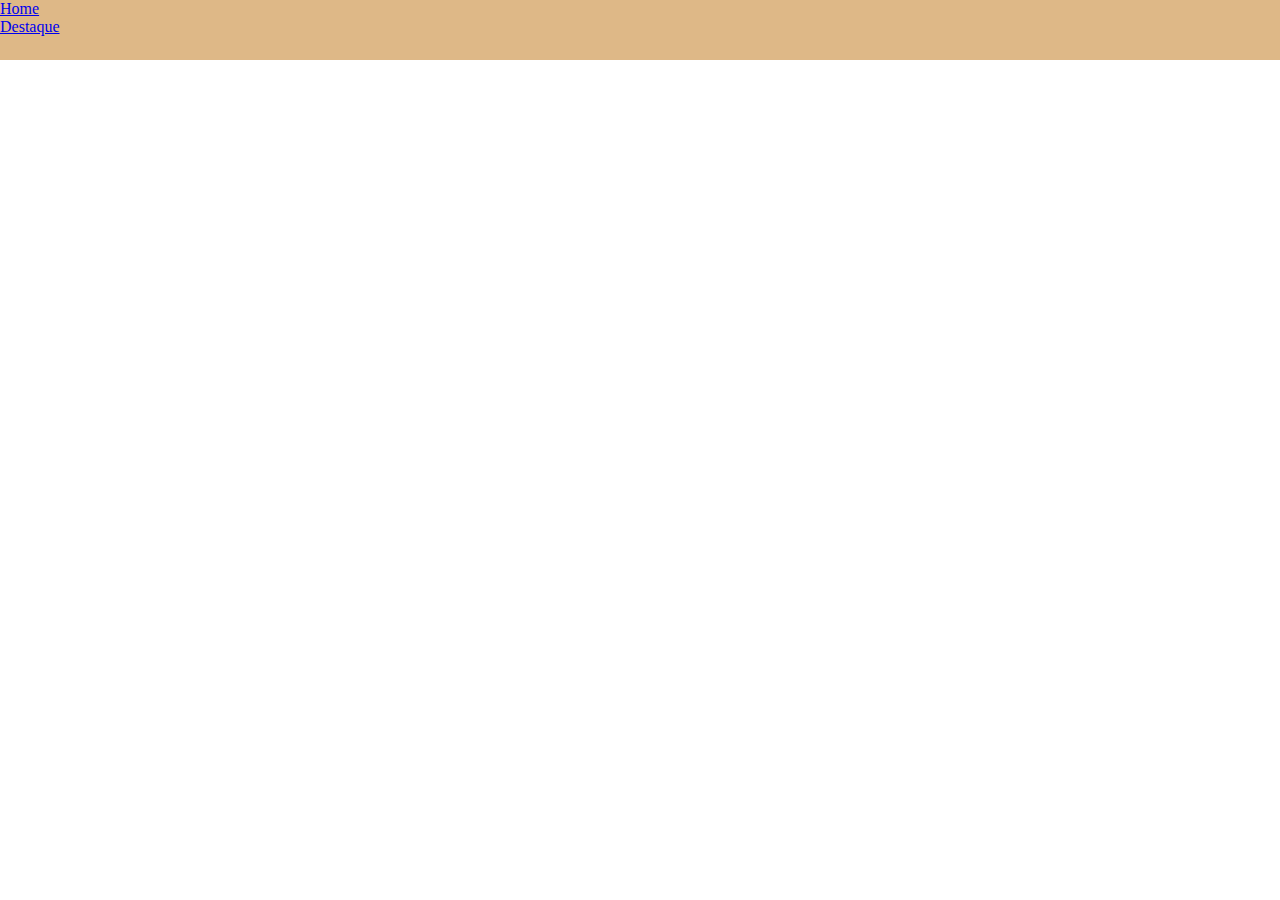
<file: destaque.html>
<!DOCTYPE html>
<html lang="en">
<head>
    <meta charset="UTF-8">
    <meta http-equiv="X-UA-Compatible" content="IE=edge">
    <meta name="viewport" content="width=device-width, initial-scale=1.0">
    <title>Destaques do Cinema</title>
    <link rel="stylesheet" href="mob.css">
</head>
<body>
    <header class="menu">
<nav>
    <ul>
        <li><a href="index.html">Home</a></li>
        <li><a href="destaque.html">Destaque</a></li>
    </ul>
</nav>
    </header>
    <section class="contudo"></section>
</body>
</html>
</file>
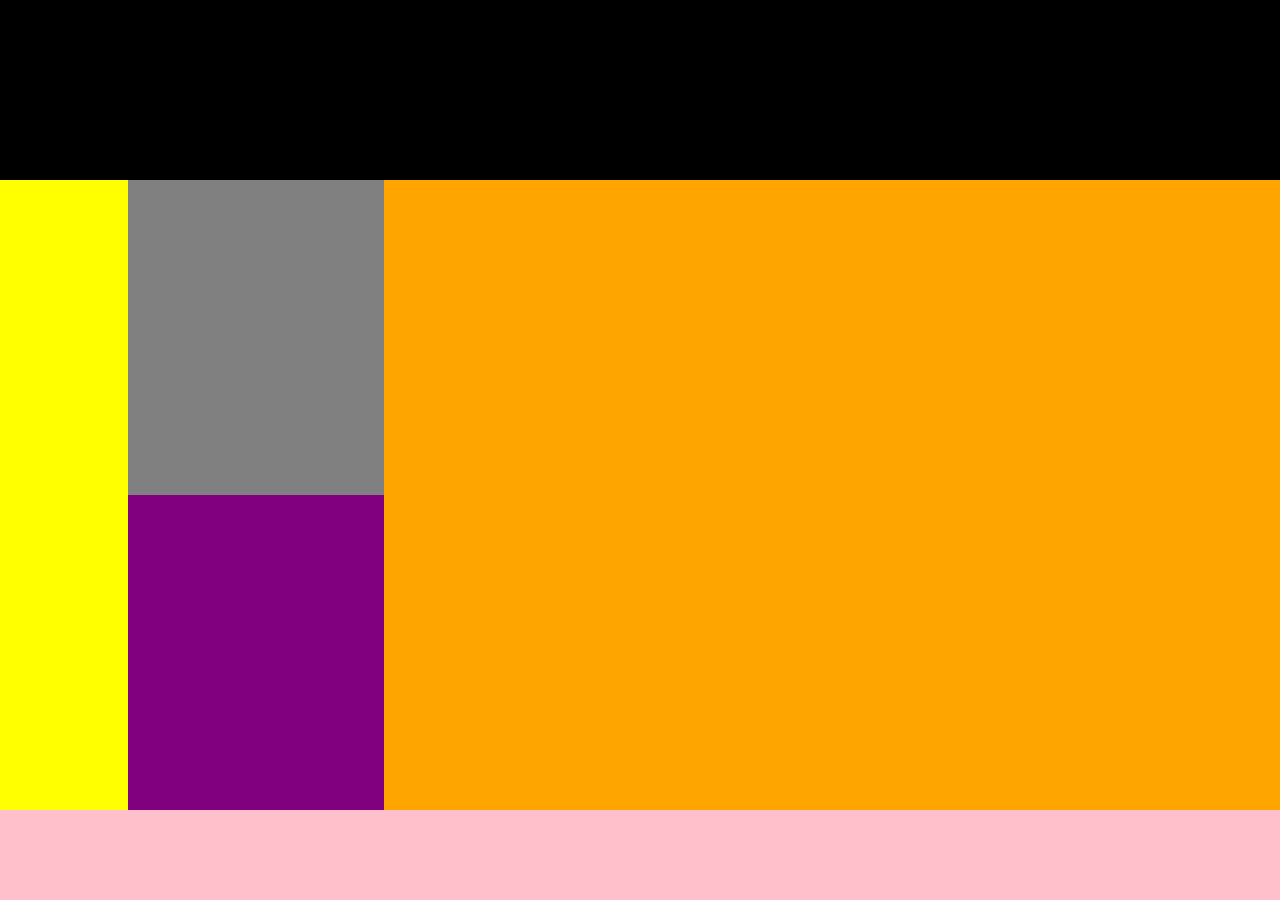
<file: estudogrid.html>
<!DOCTYPE html>
<html lang="en">
<head>
    <meta charset="UTF-8">
    <meta http-equiv="X-UA-Compatible" content="IE=edge">
    <meta name="viewport" content="width=device-width, initial-scale=1.0">
    <title>Document</title>
    <link rel="stylesheet" href="estudo.css">
</head>
<body>
    <section class="site">
        <div class="preta"></div>
        <div class="amarelo"></div>
        <div class="cinza"></div>
        <div class="roxo"></div>
        <div class="laranja"></div>
        <div class="rosa"></div>
    </section>
</body>
</html>
</file>
<file: mob.css>
* {
    padding: 0;
    margin: 0;
}
.menu {
   width: 100%;
   height: 60px;
   background-color: burlywood;
}
.conteudo {
    width: 100%;
    background-color: cadetblue;
}
.rodape {
    background-color: cadetblue;
    width: 100%;
    text-align: center;
}
.info-cinema {
    width: 100%;
    background-color: darkgoldenrod;
}
.info-filme {
    width: 100%;
    background-color: rgb(231, 188, 79);
}
.info-filme-retro {
    width: 100%;
    background-color: darkgoldenrod;
}
.info-destaque {
    width: 100%;
    background-color: rgb(231, 188, 79);
}
.img-estilo{
    width: 100%;
}
@media screen and (min-widht: 768px) {
.menu{
height: 120px;
background-color: fuchsia;
}
.conteudo{
    display: flex;
}
}
@media screen and (min-widht: 1024px) {
    .menu{
    height: 200px;
    background-color:black;
    }
}
</file>
<file: estudo.css>
*{
    margin: 0;
    padding: 0;
}

.preta{
    background: black;
    height: 20vh;
    grid-area: preta;
    background-color: black;
}

.amarelo{
    background: yellow;
    height: 70vh;
    grid-area: amarelo;
    
}

.cinza{
    background:grey;
    height: 35vh;
    grid-area: cinza;
}

.roxo{
    background: purple;
    height: 35vh;
    grid-area: roxo;
}

.laranja{
    background: orange;
    height: 70vh;
    grid-area: laranja;
}

.rosa{
    background: pink;
    height: 10vh;
    grid-area: rosa;
}

.site{
    display: grid;
    width: 100vw;
    grid-template-columns: 10% 20% 70%;
    grid-template-areas: 
    "preta preta preta"
    "amarelo cinza laranja"
    "amarelo roxo laranja"
    "rosa rosa rosa"
    ;
}
</file>
